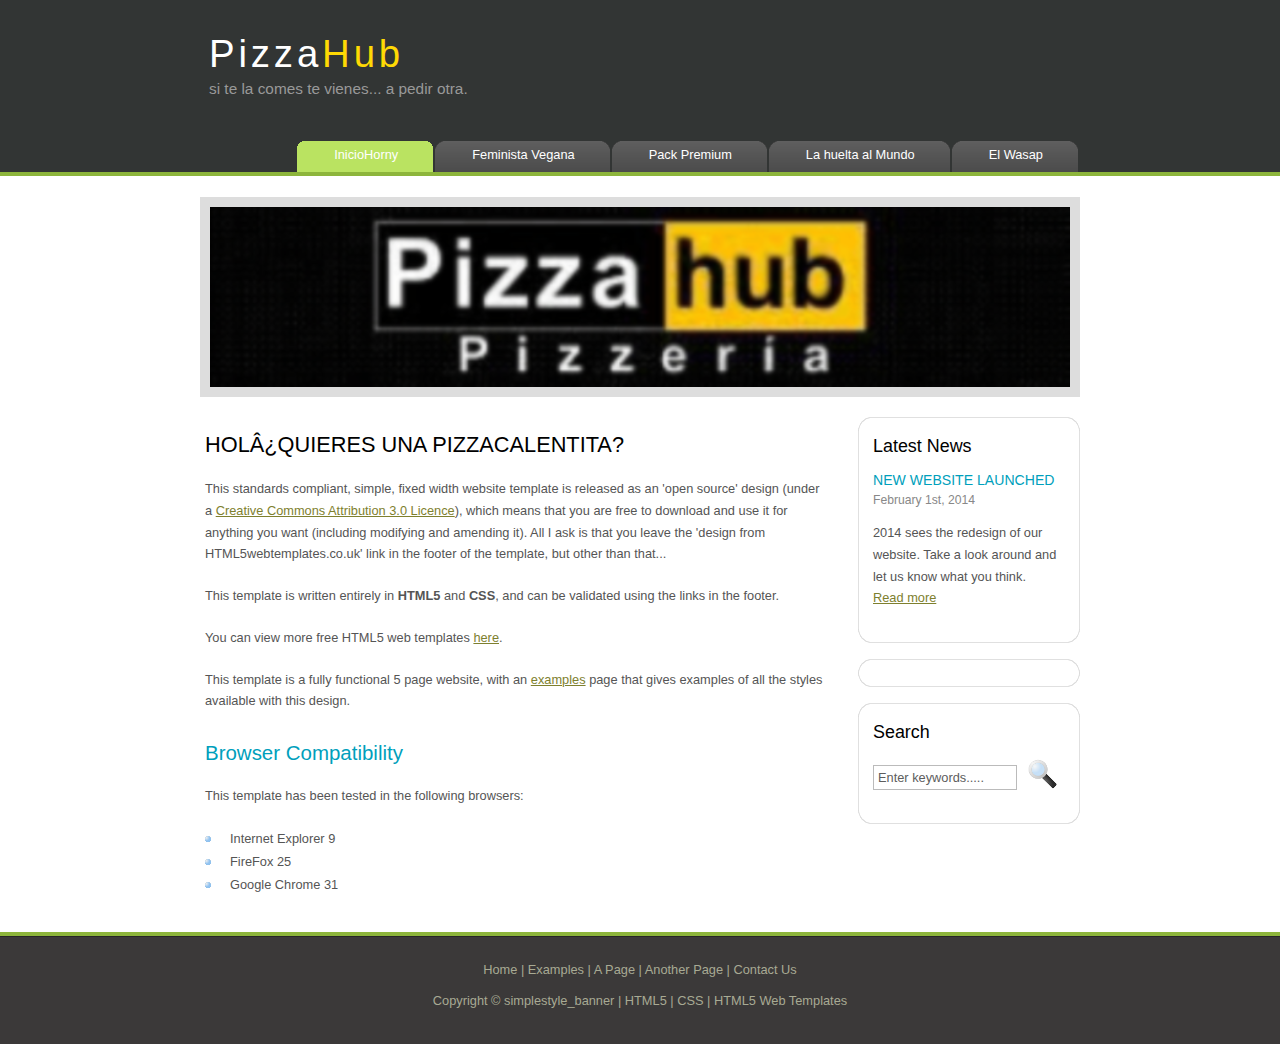
<file: index.html>
<!DOCTYPE HTML>
<html>

<head>
  <title>PizzaHub</title>
  <meta name="description" content="website description" />
  <meta name="keywords" content="website keywords, website keywords" />
  <meta http-equiv="content-type" content="text/html; charset=windows-1252" />
  <link rel="stylesheet" type="text/css" href="style/style.css" />
</head>

<body>
  <div id="main">
    <div id="header">
      <div id="logo">
        <div id="logo_text">
          <!-- class="logo_colour", allows you to change the colour of the text -->
          <h1><a href="index.html">Pizza<span class="logo_colour">Hub</span></a></h1>
          <h2>si te la comes te vienes... a pedir otra.</h2>
        </div>
      </div>
      <div id="menubar">
        <ul id="menu">
          <!-- put class="selected" in the li tag for the selected page - to highlight which page you're on -->
          <li class="selected"><a href="index.html">InicioHorny</a></li>
          <li><a href="examples.html">Feminista Vegana</a></li>
          <li><a href="page.html">Pack Premium</a></li>
          <li><a href="another_page.html">La huelta al Mundo</a></li>
          <li><a href="contact.html">El Wasap</a></li>
        </ul>
      </div>
    </div>
    <div id="content_header"></div>
    <div id="site_content">
      <div id="banner"></div>
	  <div id="sidebar_container">
        <div class="sidebar">
          <div class="sidebar_top"></div>
          <div class="sidebar_item">
            <!-- insert your sidebar items here -->
            <h3>Latest News</h3>
            <h4>New Website Launched</h4>
            <h5>February 1st, 2014</h5>
            <p>2014 sees the redesign of our website. Take a look around and let us know what you think.<br /><a href="#">Read more</a></p>
          </div>
          <div class="sidebar_base"></div>
        </div>
        <div class="sidebar">
          <div class="sidebar_top"></div>
          <div class="sidebar_item">
            
          </div>
          <div class="sidebar_base"></div>
        </div>
        <div class="sidebar">
          <div class="sidebar_top"></div>
          <div class="sidebar_item">
            <h3>Search</h3>
            <form method="post" action="#" id="search_form">
              <p>
                <input class="search" type="text" name="search_field" value="Enter keywords....." />
                <input name="search" type="image" style="border: 0; margin: 0 0 -9px 5px;" src="style/search.png" alt="Search" title="Search" />
              </p>
            </form>
          </div>
          <div class="sidebar_base"></div>
        </div>
      </div>
      <div id="content">
        <!-- insert the page content here -->
        <h1>HOL¿QUIERES UNA PIZZACALENTITA?</h1>
        <p>This standards compliant, simple, fixed width website template is released as an 'open source' design (under a <a href="http://creativecommons.org/licenses/by/3.0">Creative Commons Attribution 3.0 Licence</a>), which means that you are free to download and use it for anything you want (including modifying and amending it). All I ask is that you leave the 'design from HTML5webtemplates.co.uk' link in the footer of the template, but other than that...</p>
        <p>This template is written entirely in <strong>HTML5</strong> and <strong>CSS</strong>, and can be validated using the links in the footer.</p>
        <p>You can view more free HTML5 web templates <a href="http://www.html5webtemplates.co.uk">here</a>.</p>
        <p>This template is a fully functional 5 page website, with an <a href="examples.html">examples</a> page that gives examples of all the styles available with this design.</p>
        <h2>Browser Compatibility</h2>
        <p>This template has been tested in the following browsers:</p>
        <ul>
          <li>Internet Explorer 9</li>
          <li>FireFox 25</li>
          <li>Google Chrome 31</li>
        </ul>
      </div>
    </div>
    <div id="content_footer"></div>
    <div id="footer">
      <p><a href="index.html">Home</a> | <a href="examples.html">Examples</a> | <a href="page.html">A Page</a> | <a href="another_page.html">Another Page</a> | <a href="contact.html">Contact Us</a></p>
      <p>Copyright &copy; simplestyle_banner | <a href="http://validator.w3.org/check?uri=referer">HTML5</a> | <a href="http://jigsaw.w3.org/css-validator/check/referer">CSS</a> | <a href="http://www.html5webtemplates.co.uk">HTML5 Web Templates</a></p>
    </div>
  </div>
</body>
</html>
</file>
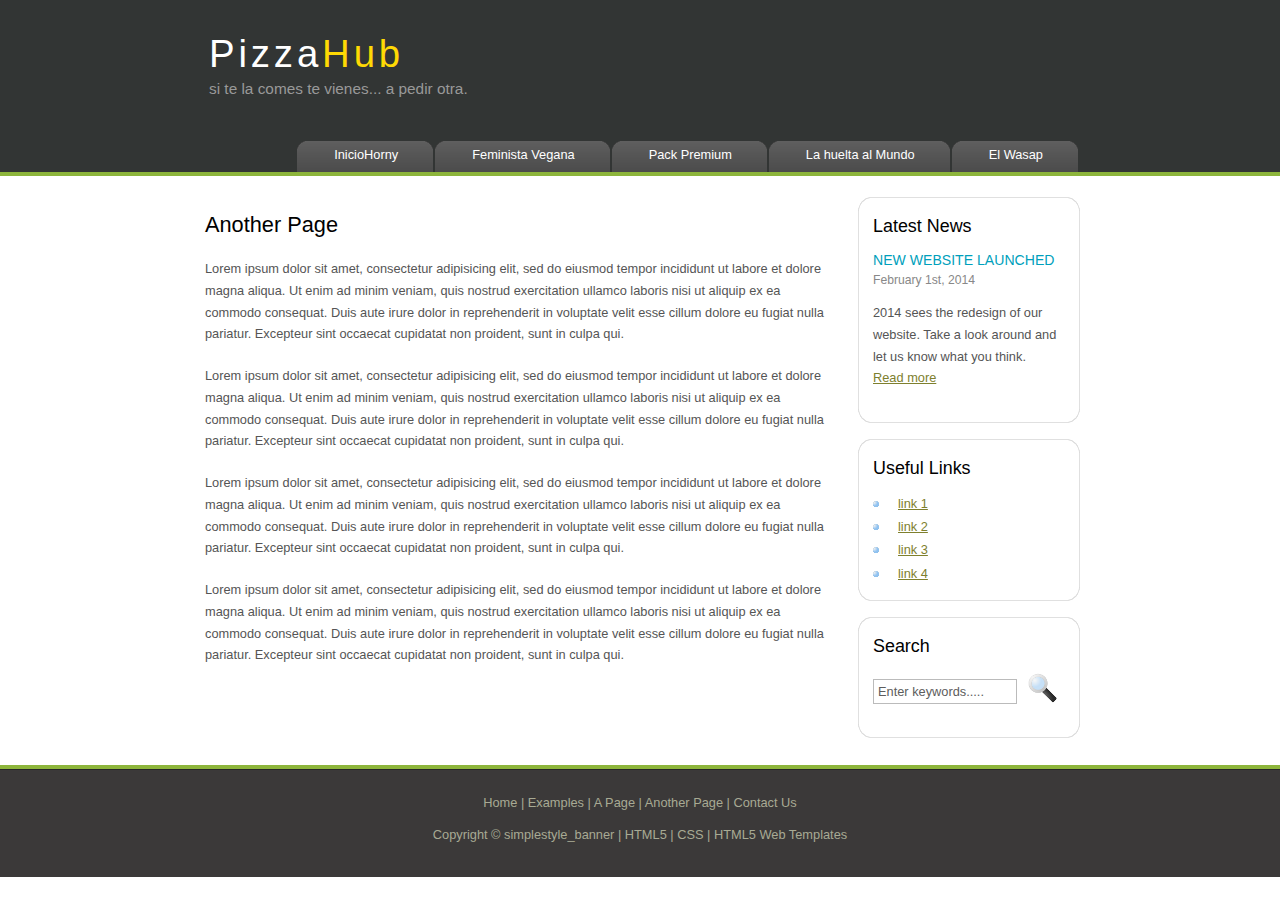
<file: another_page.html>
<!DOCTYPE HTML>
<html>

<head>
  <title>PizzaHub</title>
  <meta name="description" content="website description" />
  <meta name="keywords" content="website keywords, website keywords" />
  <meta http-equiv="content-type" content="text/html; charset=windows-1252" />
  <link rel="stylesheet" type="text/css" href="style/style.css" />
</head>

<body>
  <div id="main">
    <div id="header">
      <div id="logo">
        <div id="logo_text">
          <!-- class="logo_colour", allows you to change the colour of the text -->
          <h1><a href="index.html">Pizza<span class="logo_colour">Hub</span></a></h1>
          <h2>si te la comes te vienes... a pedir otra.</h2>
        </div>
      </div>
      <div id="menubar">
        <ul id="menu">
          <!-- put class="selected" in the li tag for the selected page - to highlight which page you're on -->
          <li><a href="index.html">InicioHorny</a></li>
          <li><a href="examples.html">Feminista Vegana</a></li>
          <li><a href="page.html">Pack Premium</a></li>
          <li><a href="another_page.html">La huelta al Mundo</a></li>
          <li><a href="contact.html">El Wasap</a></li>
      </div>
    </div>
    <div id="content_header"></div>
    <div id="site_content">
      <div id="sidebar_container">
        <div class="sidebar">
          <div class="sidebar_top"></div>
          <div class="sidebar_item">
            <!-- insert your sidebar items here -->
            <h3>Latest News</h3>
            <h4>New Website Launched</h4>
            <h5>February 1st, 2014</h5>
            <p>2014 sees the redesign of our website. Take a look around and let us know what you think.<br /><a href="#">Read more</a></p>
          </div>
          <div class="sidebar_base"></div>
        </div>
        <div class="sidebar">
          <div class="sidebar_top"></div>
          <div class="sidebar_item">
            <h3>Useful Links</h3>
            <ul>
              <li><a href="#">link 1</a></li>
              <li><a href="#">link 2</a></li>
              <li><a href="#">link 3</a></li>
              <li><a href="#">link 4</a></li>
            </ul>
          </div>
          <div class="sidebar_base"></div>
        </div>
        <div class="sidebar">
          <div class="sidebar_top"></div>
          <div class="sidebar_item">
            <h3>Search</h3>
            <form method="post" action="#" id="search_form">
              <p>
                <input class="search" type="text" name="search_field" value="Enter keywords....." />
                <input name="search" type="image" style="border: 0; margin: 0 0 -9px 5px;" src="style/search.png" alt="Search" title="Search" />
              </p>
            </form>
          </div>
          <div class="sidebar_base"></div>
        </div>
      </div>
      <div id="content">
        <!-- insert the page content here -->
        <h1>Another Page</h1>
        <p>Lorem ipsum dolor sit amet, consectetur adipisicing elit, sed do eiusmod tempor incididunt ut labore et dolore magna aliqua. Ut enim ad minim veniam, quis nostrud exercitation ullamco laboris nisi ut aliquip ex ea commodo consequat. Duis aute irure dolor in reprehenderit in voluptate velit esse cillum dolore eu fugiat nulla pariatur. Excepteur sint occaecat cupidatat non proident, sunt in culpa qui.</p>
        <p>Lorem ipsum dolor sit amet, consectetur adipisicing elit, sed do eiusmod tempor incididunt ut labore et dolore magna aliqua. Ut enim ad minim veniam, quis nostrud exercitation ullamco laboris nisi ut aliquip ex ea commodo consequat. Duis aute irure dolor in reprehenderit in voluptate velit esse cillum dolore eu fugiat nulla pariatur. Excepteur sint occaecat cupidatat non proident, sunt in culpa qui.</p>
        <p>Lorem ipsum dolor sit amet, consectetur adipisicing elit, sed do eiusmod tempor incididunt ut labore et dolore magna aliqua. Ut enim ad minim veniam, quis nostrud exercitation ullamco laboris nisi ut aliquip ex ea commodo consequat. Duis aute irure dolor in reprehenderit in voluptate velit esse cillum dolore eu fugiat nulla pariatur. Excepteur sint occaecat cupidatat non proident, sunt in culpa qui.</p>
        <p>Lorem ipsum dolor sit amet, consectetur adipisicing elit, sed do eiusmod tempor incididunt ut labore et dolore magna aliqua. Ut enim ad minim veniam, quis nostrud exercitation ullamco laboris nisi ut aliquip ex ea commodo consequat. Duis aute irure dolor in reprehenderit in voluptate velit esse cillum dolore eu fugiat nulla pariatur. Excepteur sint occaecat cupidatat non proident, sunt in culpa qui.</p>
      </div>
    </div>
    <div id="content_footer"></div>
    <div id="footer">
      <p><a href="index.html">Home</a> | <a href="examples.html">Examples</a> | <a href="page.html">A Page</a> | <a href="another_page.html">Another Page</a> | <a href="contact.html">Contact Us</a></p>
      <p>Copyright &copy; simplestyle_banner | <a href="http://validator.w3.org/check?uri=referer">HTML5</a> | <a href="http://jigsaw.w3.org/css-validator/check/referer">CSS</a> | <a href="http://www.html5webtemplates.co.uk">HTML5 Web Templates</a></p>
    </div>
  </div>
</body>
</html>
</file>
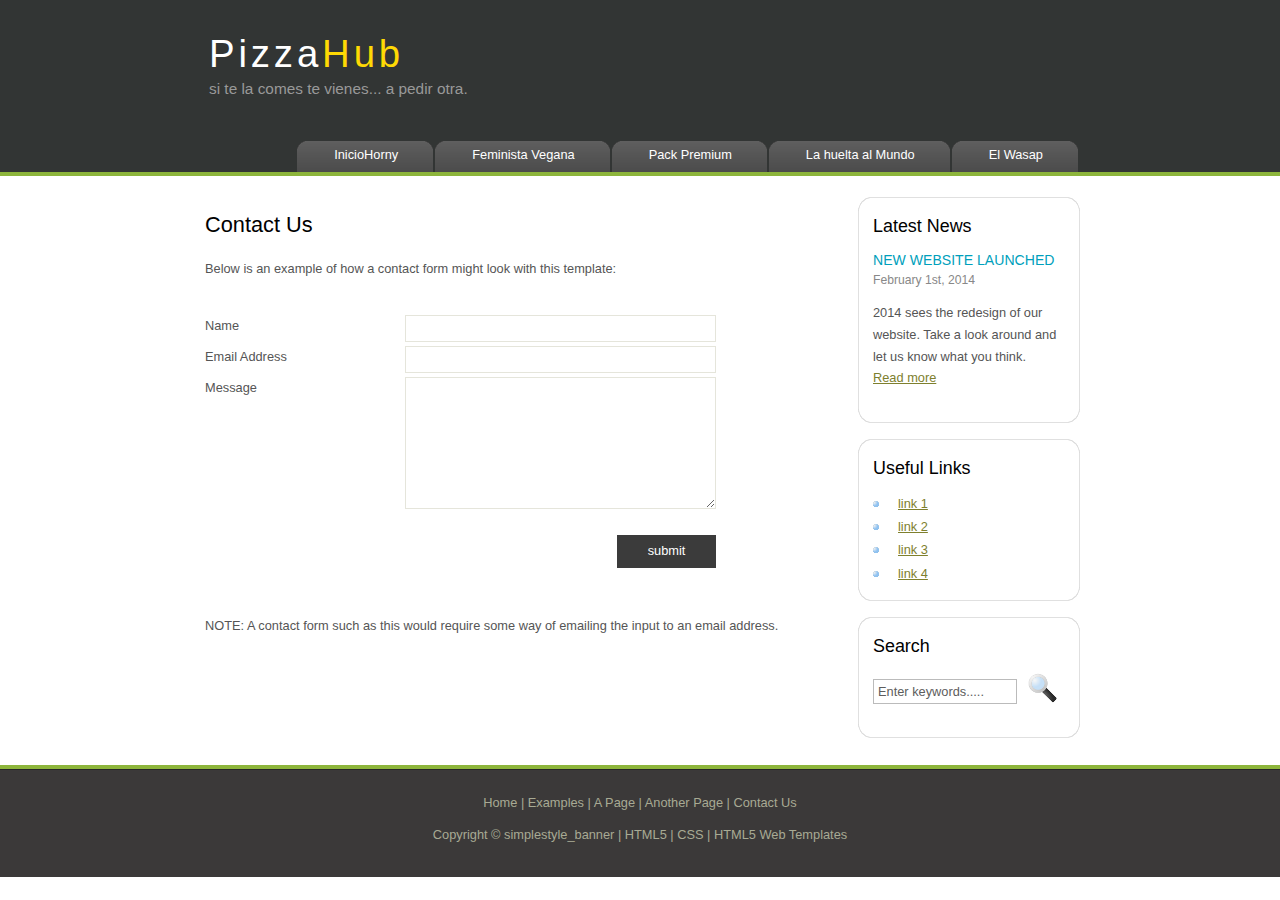
<file: contact.html>
<!DOCTYPE HTML>
<html>

<head>
  <title>PizzaHub</title>
  <meta name="description" content="website description" />
  <meta name="keywords" content="website keywords, website keywords" />
  <meta http-equiv="content-type" content="text/html; charset=windows-1252" />
  <link rel="stylesheet" type="text/css" href="style/style.css" />
</head>

<body>
  <div id="main">
    <div id="header">
      <div id="logo">
        <div id="logo_text">
          <!-- class="logo_colour", allows you to change the colour of the text -->
          <h1><a href="index.html">Pizza<span class="logo_colour">Hub</span></a></h1>
          <h2>si te la comes te vienes... a pedir otra.</h2>
        </div>
      </div>
      <div id="menubar">
        <ul id="menu">
          <!-- put class="selected" in the li tag for the selected page - to highlight which page you're on -->
          <li><a href="index.html">InicioHorny</a></li>
          <li><a href="examples.html">Feminista Vegana</a></li>
          <li><a href="page.html">Pack Premium</a></li>
          <li><a href="another_page.html">La huelta al Mundo</a></li>
          <li><a href="contact.html">El Wasap</a></li>
        </ul>
      </div>
    </div>
    <div id="content_header"></div>
    <div id="site_content">
      <div id="sidebar_container">
        <div class="sidebar">
          <div class="sidebar_top"></div>
          <div class="sidebar_item">
            <!-- insert your sidebar items here -->
            <h3>Latest News</h3>
            <h4>New Website Launched</h4>
            <h5>February 1st, 2014</h5>
            <p>2014 sees the redesign of our website. Take a look around and let us know what you think.<br /><a href="#">Read more</a></p>
          </div>
          <div class="sidebar_base"></div>
        </div>
        <div class="sidebar">
          <div class="sidebar_top"></div>
          <div class="sidebar_item">
            <h3>Useful Links</h3>
            <ul>
              <li><a href="#">link 1</a></li>
              <li><a href="#">link 2</a></li>
              <li><a href="#">link 3</a></li>
              <li><a href="#">link 4</a></li>
            </ul>
          </div>
          <div class="sidebar_base"></div>
        </div>
        <div class="sidebar">
          <div class="sidebar_top"></div>
          <div class="sidebar_item">
            <h3>Search</h3>
            <form method="post" action="#" id="search_form">
              <p>
                <input class="search" type="text" name="search_field" value="Enter keywords....." />
                <input name="search" type="image" style="border: 0; margin: 0 0 -9px 5px;" src="style/search.png" alt="Search" title="Search" />
              </p>
            </form>
          </div>
          <div class="sidebar_base"></div>
        </div>
      </div>
      <div id="content">
        <!-- insert the page content here -->
        <h1>Contact Us</h1>
        <p>Below is an example of how a contact form might look with this template:</p>       
          <div class="form_settings">
            <p><span>Name</span><input class="contact" type="text" name="your_name" value="" /></p>
            <p><span>Email Address</span><input class="contact" type="text" name="your_email" value="" /></p>
            <p><span>Message</span><textarea class="contact textarea" rows="8" cols="50" name="your_enquiry"></textarea></p>
            <p style="padding-top: 15px"><span>&nbsp;</span><input class="submit" type="submit" name="contact_submitted" value="submit" /></p>
          </div>       
        <p><br /><br />NOTE: A contact form such as this would require some way of emailing the input to an email address.</p>
      </div>
    </div>
    <div id="content_footer"></div>
    <div id="footer">
      <p><a href="index.html">Home</a> | <a href="examples.html">Examples</a> | <a href="page.html">A Page</a> | <a href="another_page.html">Another Page</a> | <a href="contact.html">Contact Us</a></p>
      <p>Copyright &copy; simplestyle_banner | <a href="http://validator.w3.org/check?uri=referer">HTML5</a> | <a href="http://jigsaw.w3.org/css-validator/check/referer">CSS</a> | <a href="http://www.html5webtemplates.co.uk">HTML5 Web Templates</a></p>
    </div>
  </div>
</body>
</html>
</file>
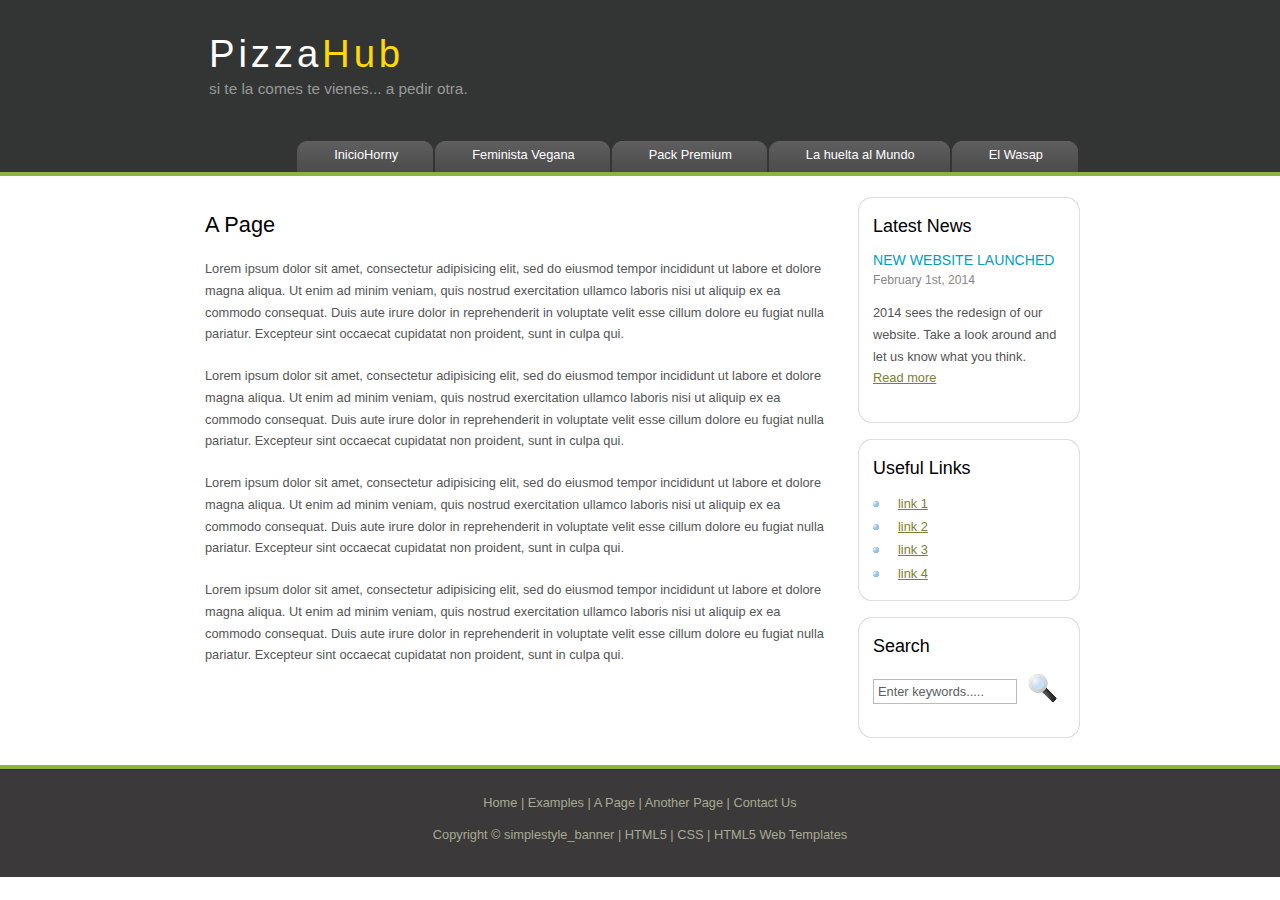
<file: page.html>
<!DOCTYPE HTML>
<html>

<head>
  <title>PizzaHub</title>
  <meta name="description" content="website description" />
  <meta name="keywords" content="website keywords, website keywords" />
  <meta http-equiv="content-type" content="text/html; charset=windows-1252" />
  <link rel="stylesheet" type="text/css" href="style/style.css" />
</head>

<body>
  <div id="main">
    <div id="header">
      <div id="logo">
        <div id="logo_text">
          <!-- class="logo_colour", allows you to change the colour of the text -->
          <h1><a href="index.html">Pizza<span class="logo_colour">Hub</span></a></h1>
          <h2>si te la comes te vienes... a pedir otra.</h2>
        </div>
      </div>
      <div id="menubar">
        <ul id="menu">
          <!-- put class="selected" in the li tag for the selected page - to highlight which page you're on -->
          <li><a href="index.html">InicioHorny</a></li>
          <li><a href="examples.html">Feminista Vegana</a></li>
          <li><a href="page.html">Pack Premium</a></li>
          <li><a href="another_page.html">La huelta al Mundo</a></li>
          <li><a href="contact.html">El Wasap</a></li>
        </ul>
      </div>
    </div>
    <div id="content_header"></div>
    <div id="site_content">
      <div id="sidebar_container">
        <div class="sidebar">
          <div class="sidebar_top"></div>
          <div class="sidebar_item">
            <!-- insert your sidebar items here -->
            <h3>Latest News</h3>
            <h4>New Website Launched</h4>
            <h5>February 1st, 2014</h5>
            <p>2014 sees the redesign of our website. Take a look around and let us know what you think.<br /><a href="#">Read more</a></p>
          </div>
          <div class="sidebar_base"></div>
        </div>
        <div class="sidebar">
          <div class="sidebar_top"></div>
          <div class="sidebar_item">
            <h3>Useful Links</h3>
            <ul>
              <li><a href="#">link 1</a></li>
              <li><a href="#">link 2</a></li>
              <li><a href="#">link 3</a></li>
              <li><a href="#">link 4</a></li>
            </ul>
          </div>
          <div class="sidebar_base"></div>
        </div>
        <div class="sidebar">
          <div class="sidebar_top"></div>
          <div class="sidebar_item">
            <h3>Search</h3>
            <form method="post" action="#" id="search_form">
              <p>
                <input class="search" type="text" name="search_field" value="Enter keywords....." />
                <input name="search" type="image" style="border: 0; margin: 0 0 -9px 5px;" src="style/search.png" alt="Search" title="Search" />
              </p>
            </form>
          </div>
          <div class="sidebar_base"></div>
        </div>
      </div>
      <div id="content">
        <!-- insert the page content here -->
        <h1>A Page</h1>
        <p>Lorem ipsum dolor sit amet, consectetur adipisicing elit, sed do eiusmod tempor incididunt ut labore et dolore magna aliqua. Ut enim ad minim veniam, quis nostrud exercitation ullamco laboris nisi ut aliquip ex ea commodo consequat. Duis aute irure dolor in reprehenderit in voluptate velit esse cillum dolore eu fugiat nulla pariatur. Excepteur sint occaecat cupidatat non proident, sunt in culpa qui.</p>
        <p>Lorem ipsum dolor sit amet, consectetur adipisicing elit, sed do eiusmod tempor incididunt ut labore et dolore magna aliqua. Ut enim ad minim veniam, quis nostrud exercitation ullamco laboris nisi ut aliquip ex ea commodo consequat. Duis aute irure dolor in reprehenderit in voluptate velit esse cillum dolore eu fugiat nulla pariatur. Excepteur sint occaecat cupidatat non proident, sunt in culpa qui.</p>
        <p>Lorem ipsum dolor sit amet, consectetur adipisicing elit, sed do eiusmod tempor incididunt ut labore et dolore magna aliqua. Ut enim ad minim veniam, quis nostrud exercitation ullamco laboris nisi ut aliquip ex ea commodo consequat. Duis aute irure dolor in reprehenderit in voluptate velit esse cillum dolore eu fugiat nulla pariatur. Excepteur sint occaecat cupidatat non proident, sunt in culpa qui.</p>
        <p>Lorem ipsum dolor sit amet, consectetur adipisicing elit, sed do eiusmod tempor incididunt ut labore et dolore magna aliqua. Ut enim ad minim veniam, quis nostrud exercitation ullamco laboris nisi ut aliquip ex ea commodo consequat. Duis aute irure dolor in reprehenderit in voluptate velit esse cillum dolore eu fugiat nulla pariatur. Excepteur sint occaecat cupidatat non proident, sunt in culpa qui.</p>
      </div>
    </div>
    <div id="content_footer"></div>
    <div id="footer">
      <p><a href="index.html">Home</a> | <a href="examples.html">Examples</a> | <a href="page.html">A Page</a> | <a href="another_page.html">Another Page</a> | <a href="contact.html">Contact Us</a></p>
      <p>Copyright &copy; simplestyle_banner | <a href="http://validator.w3.org/check?uri=referer">HTML5</a> | <a href="http://jigsaw.w3.org/css-validator/check/referer">CSS</a> | <a href="http://www.html5webtemplates.co.uk">HTML5 Web Templates</a></p>
    </div>
  </div>
</body>
</html>
</file>
<file: style/style.css>
html
{ height: 100%;}

*
{ margin: 0;
  padding: 0;}

body
{ font: normal .80em 'trebuchet ms', arial, sans-serif;
  background: #FFF;
  color: #555;}

p
{ padding: 0 0 20px 0;
  line-height: 1.7em;}

img
{ border: 0;}

h1, h2, h3, h4, h5, h6 
{ color: #362C20;
  letter-spacing: 0em;
  padding: 0 0 5px 0;}

h1, h2, h3
{ font: normal 170% 'century gothic', arial;
  margin: 0 0 15px 0;
  padding: 15px 0 5px 0;
  color: #000;}

h2
{ font-size: 160%;
  padding: 9px 0 5px 0;
  color: #009FBC;}

h3
{ font-size: 140%;
  padding: 5px 0 0 0;}

h4, h6
{ color: #009FBC;
  padding: 0 0 5px 0;
  font: normal 110% arial;
  text-transform: uppercase;}

h5, h6
{ color: #888;
  font: normal 95% arial;
  letter-spacing: normal;
  padding: 0 0 15px 0;}

a, a:hover
{ outline: none;
  text-decoration: underline;
  color: #7e802e;}

a:hover
{ text-decoration: none;}

blockquote
{ margin: 20px 0; 
  padding: 10px 20px 0 20px;
  border: 1px solid #E5E5DB;
  background: #FFF;}

ul
{ margin: 2px 0 22px 17px;}

ul li
{ list-style-type: circle;
  margin: 0 0 6px 0; 
  padding: 0 0 4px 5px;
  line-height: 1.5em;}

ol
{ margin: 8px 0 22px 20px;}

ol li
{ margin: 0 0 11px 0;}

.left
{ float: left;
  width: auto;
  margin-right: 10px;}

.right
{ float: right; 
  width: auto;
  margin-left: 10px;}

.center
{ display: block;
  text-align: center;
  margin: 20px auto;}

#main, #logo, #menubar, #site_content, #footer
{ margin-left: auto; 
  margin-right: auto;}

#header
{ background: #323534 url(back.png) repeat-x;
  height: 177px;}
  
#banner
{  background: transparent url(hub3.png) no-repeat;
  width: 860px;
  height: 180px;
  margin-bottom: 20px;
  border: 10px solid #DDD;}

#logo
{ width: 880px;
  position: relative;
  height: 140px;
  background: transparent;}

#logo #logo_text 
{ position: absolute; 
  top: 10px;
  left: 0;}

#logo h1, #logo h2
{ font: normal 300% 'century gothic', arial, sans-serif;
  border-bottom: 0;
  text-transform: none;
  margin: 0 0 0 9px;}

#logo_text h1, #logo_text h1 a, #logo_text h1 a:hover 
{ padding: 22px 0 0 0;
  color: #FFF;
  letter-spacing: 0.1em;
  text-decoration: none;}

#logo_text h1 a .logo_colour
{ color: #ffd904;}

#logo_text a:hover .logo_colour
{ color: #FFF;}

#logo_text h2
{ font-size: 120%;
  padding: 4px 0 0 0;
  color: #999;}

#menubar
{ width: 880px;
  height: 46px;} 

ul#menu
{ float: right;
  margin: 0;}

ul#menu li
{ float: left;
  padding: 0 0 0 9px;
  list-style: none;
  margin: 1px 2px 0 0;
  background: #5A5A5A url(tab.png) no-repeat 0 0;}

ul#menu li a
{ font: normal 100% 'trebuchet ms', sans-serif;
  display: block; 
  float: left; 
  height: 20px;
  padding: 6px 35px 5px 28px;
  text-align: center;
  color: #FFF;
  text-decoration: none;
  background: #5A5A5A url(tab.png) no-repeat 100% 0;} 

ul#menu li.selected a
{ height: 20px;
  padding: 6px 35px 5px 28px;}

ul#menu li.selected
{ margin: 1px 2px 0 0;
  background: #00C6F0 url(tab_selected.png) no-repeat 0 0;}

ul#menu li.selected a, ul#menu li.selected a:hover
{ background: #00C6F0 url(tab_selected.png) no-repeat 100% 0;
  color: #FFF;}

ul#menu li a:hover
{ color: #ffd904;}

#site_content
{ width: 880px;
  overflow: hidden;
  margin: 20px auto 0 auto;
  padding: 0 0 10px 0;} 

#sidebar_container
{ float: right;
  width: 224px;}

.sidebar_top
{ width: 222px;
  height: 14px;
  background: transparent url(side_top.png) no-repeat;}

.sidebar_base
{ width: 222px;
  height: 14px;
  background: url(side_base.png) no-repeat;}

.sidebar
{ float: right;
  width: 222px;
  padding: 0;
  margin: 0 0 16px 0;}

.sidebar_item
{ background: url(side_back.png) repeat-y;
  padding: 0 15px;
  width: 192px;}

.sidebar li a.selected
{ color: #444;} 

.sidebar ul
{ margin: 0;} 

#content
{ text-align: left;
  width: 620px;
  padding: 0 0 0 5px;
  float: left;}
  
#content ul
{ margin: 2px 0 22px 0px;}

#content ul li, .sidebar ul li
{ list-style-type: none;
  background: url(bullet.png) no-repeat;
  margin: 0 0 0 0; 
  padding: 0 0 4px 25px;
  line-height: 1.5em;}

#footer
{ width: 100%;
  font-family: 'trebuchet ms', sans-serif;
  font-size: 100%;
  height: 80px;
  padding: 28px 0 5px 0;
  text-align: center; 
  background: #3B3939 url(footer.png) repeat-x;
  color: #A8AA94;}

#footer p
{ line-height: 1.7em;
  padding: 0 0 10px 0;}

#footer a
{ color: #A8AA94;
  text-decoration: none;}

#footer a:hover
{ color: #FFF;
  text-decoration: none;}

.search
{ color: #5D5D5D; 
  border: 1px solid #BBB; 
  width: 134px; 
  padding: 4px; 
  font: 100% arial, sans-serif;}

.form_settings
{ margin: 15px 0 0 0;}

.form_settings p
{ padding: 0 0 4px 0;}

.form_settings span
{ float: left; 
  width: 200px; 
  text-align: left;}
  
.form_settings input, .form_settings textarea
{ padding: 5px; 
  width: 299px; 
  font: 100% arial; 
  border: 1px solid #E5E5DB; 
  background: #FFF; 
  color: #47433F;}
  
.form_settings .submit
{ font: 100% arial; 
  border: 0; 
  width: 99px; 
  margin: 0 0 0 212px; 
  height: 33px;
  padding: 2px 0 3px 0;
  cursor: pointer; 
  background: #3B3B3B; 
  color: #FFF;}

.form_settings textarea, .form_settings select
{ font: 100% arial; 
  width: 299px;}

.form_settings select
{ width: 310px;}

.form_settings .checkbox
{ margin: 4px 0; 
  padding: 0; 
  width: 14px;
  border: 0;
  background: none;}

.separator
{ width: 100%;
  height: 0;
  border-top: 1px solid #D9D5CF;
  border-bottom: 1px solid #FFF;
  margin: 0 0 20px 0;}
  
table
{ margin: 10px 0 30px 0;}

table tr th, table tr td
{ background: #3B3B3B;
  color: #FFF;
  padding: 7px 4px;
  text-align: left;}
  
table tr td
{ background: #E5E5DB;
  color: #47433F;
  border-top: 1px solid #FFF;}

.xd{
  text-align: center;
}
</file>
